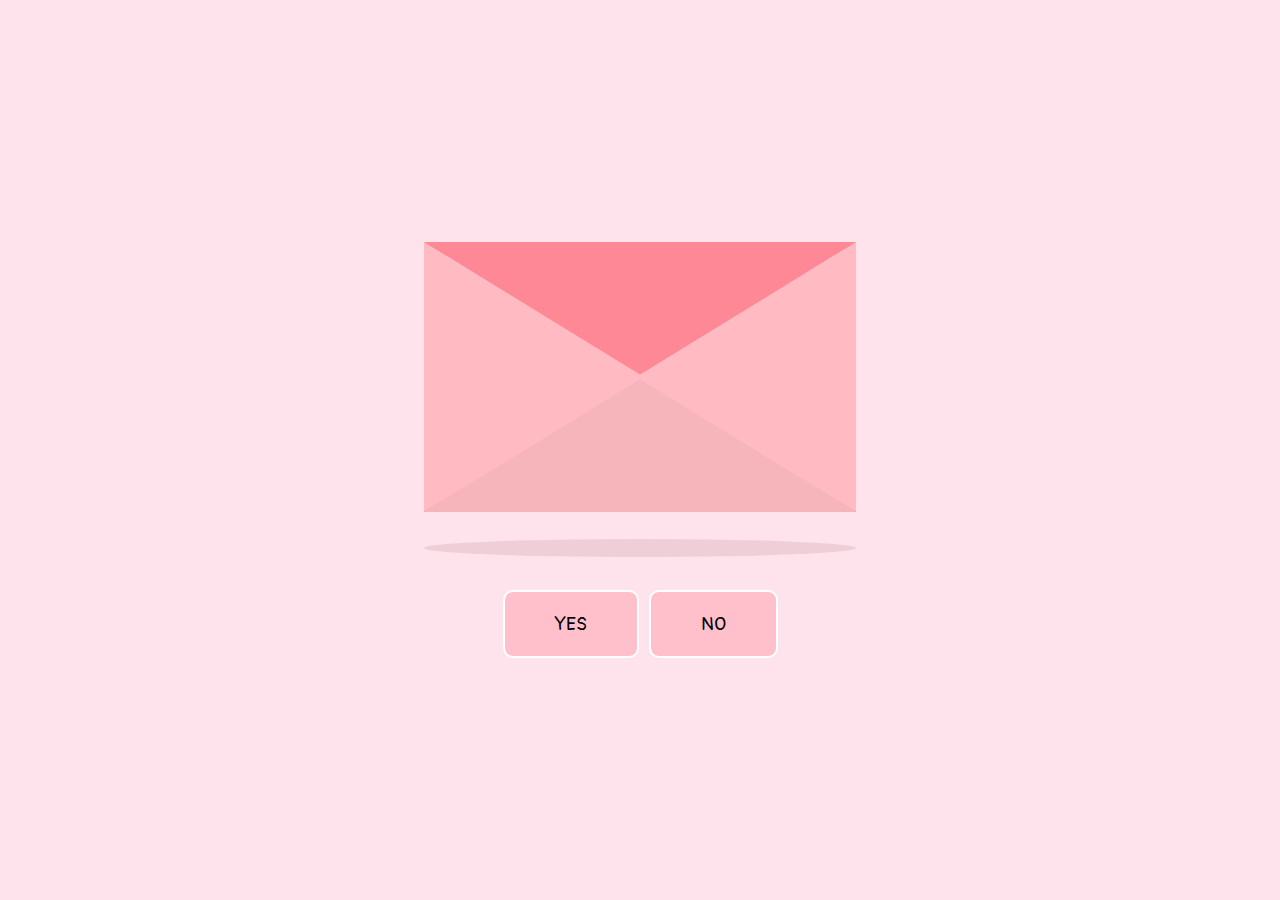
<file: index.html>
<!DOCTYPE html>
<html lang="en">

<head>
    <meta charset="UTF-8">
    <meta name="viewport" content="width=device-width, initial-scale=1.0">
    <title>Valentines Day</title>
    <link rel="stylesheet" href="index.css">
</head>

<body>


    <div class="container">
        <div class="envelope"></div>
        <div class="card">
            <h1 class="message">CHI CHI BE MY VALENTINE?</h1>
            <div class="pikachu">
                <div class="limbs"></div>
                <div class="heart"></div>
                <div class="arms"></div>
                <div class="smile"></div>
            </div>
        </div>
        <div class="cover"></div>
        <div class="lid"></div>
        <div class="shadow"></div>
        <div class="btn">
            <a href="yes.html" class="button-yes">YES</a>
            <a href="no.html" class="button-no">NO</a >
        </div>
    </div>

    
</body>

</html>
</file>
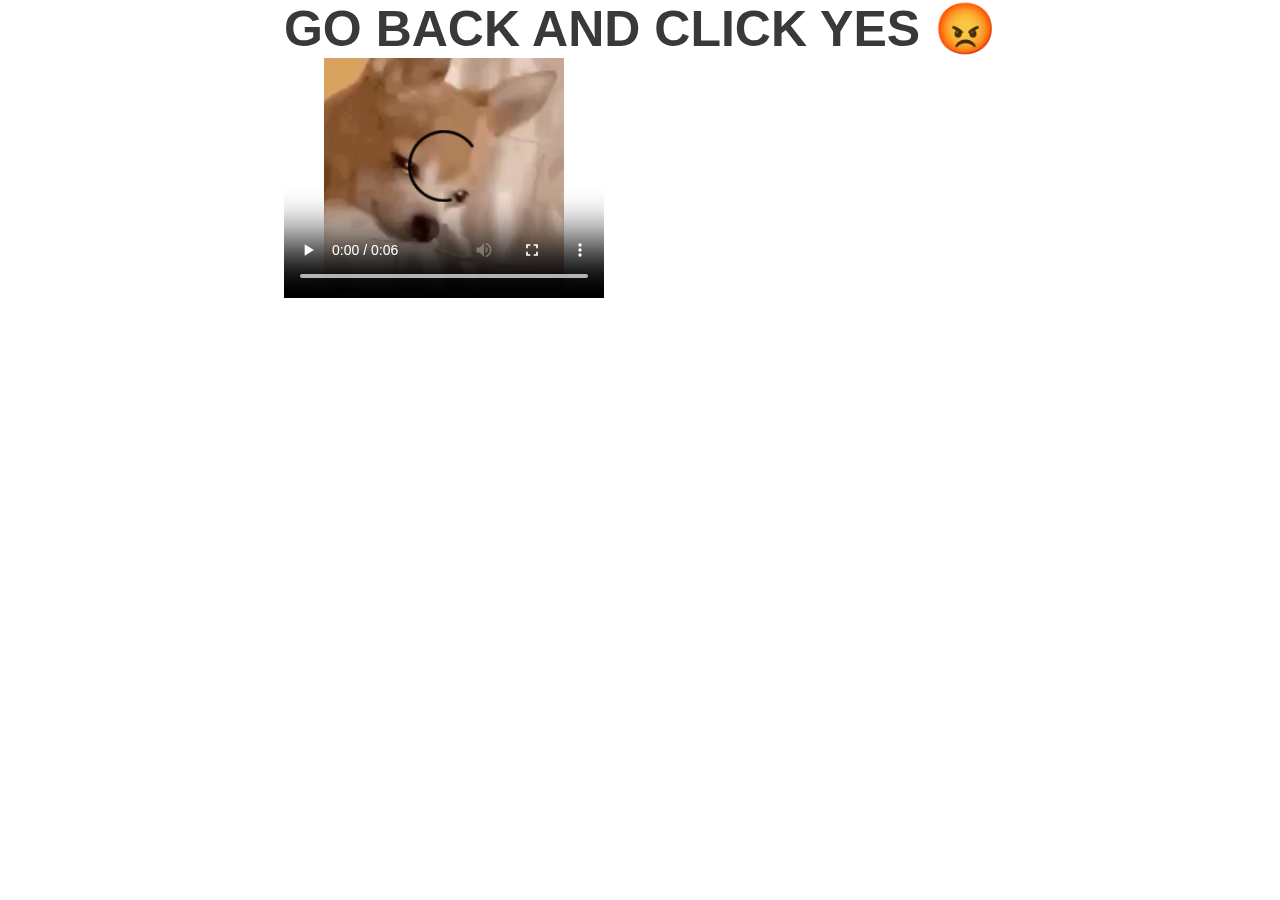
<file: no.html>
<!DOCTYPE html>
<html lang="en">
<head>
    <meta charset="UTF-8">
    <meta name="viewport" content="width=device-width, initial-scale=1.0">
    <title>Document</title>
    <style>
        *{
            padding: 0;
            margin: 0;
            font-family: sans-serif;
            box-sizing: border-box;
        }

        body{
            display: flex;
            
        }

        .center{
            margin: auto;
        }

        p{
            font-size: 50px;
            color: #3a3838;
            font-weight: 700;
            text-align: center;
        }
    </style>
</head>
<body>
   <div class="center">
    <p>GO BACK AND CLICK YES &#128545;</p>
    <video width="320" height="240" autoplay controls>
        <source src="sad.mp4" type="video/mp4">
      Your browser does not support the video tag.
      </video>
   </div>
</html>
</file>
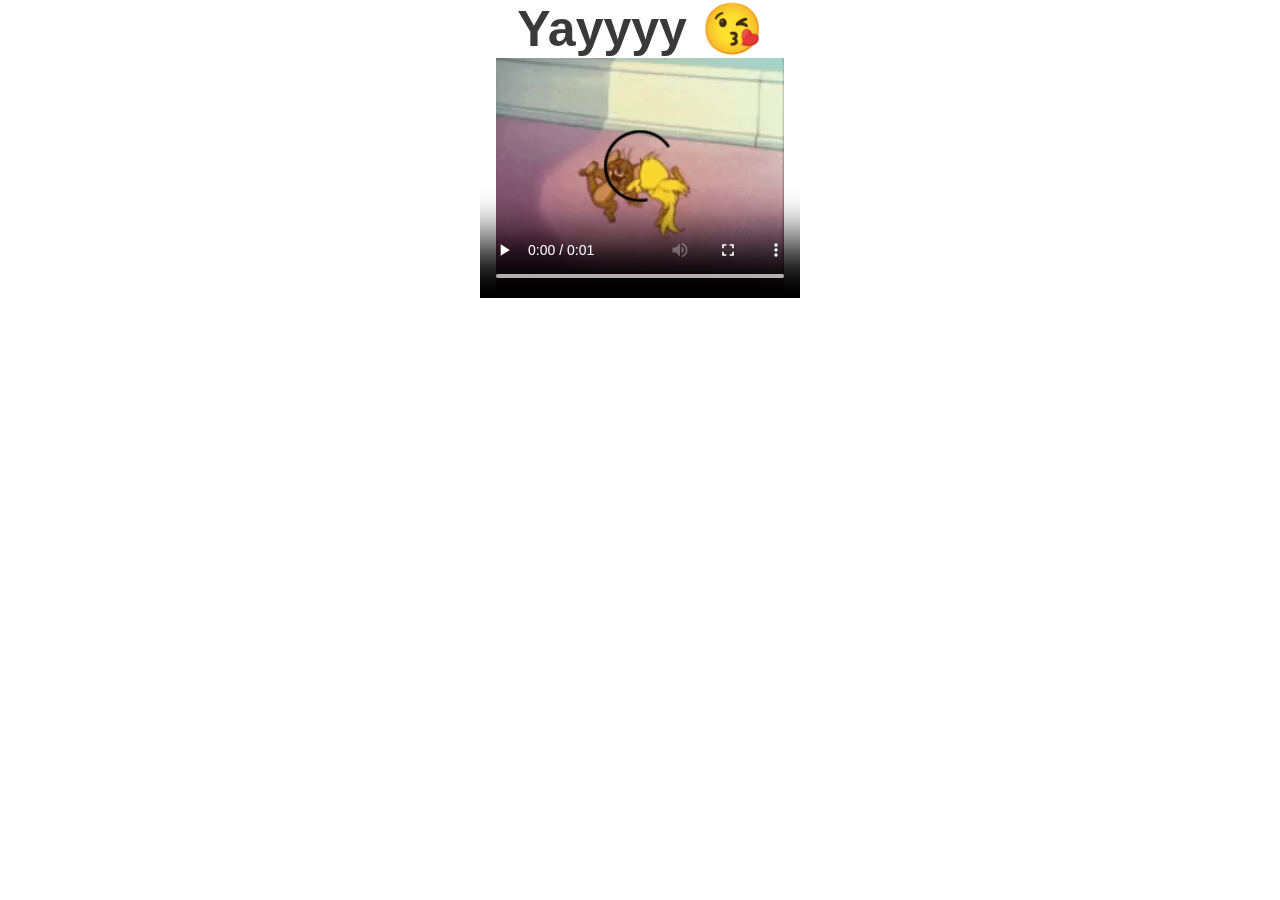
<file: yes.html>
<!DOCTYPE html>
<html lang="en">
<head>
    <meta charset="UTF-8">
    <meta name="viewport" content="width=device-width, initial-scale=1.0">
    <title>Document</title>
    <style>
        *{
            padding: 0;
            margin: 0;
            font-family: sans-serif;
            box-sizing: border-box;
        }

        body{
            display: flex;
            
        }

        .center{
            margin: auto;
        }

        p{
            font-size: 50px;
            color: #3a3838;
            font-weight: 700;
            text-align: center;
        }
    </style>
</head>
<body>
   <div class="center">
    <p>Yayyyy &#128536;</p>
    <video width="320" height="240" autoplay controls>
        <source src="happy.gif" type="video/mp4">
      Your browser does not support the video tag.
      </video>
   </div>
</html>
</file>
<file: index.css>
@import url('https://fonts.googleapis.com/css2?family=Pangolin&display=swap');

* {
  margin: 0;
  padding: 0;
}

body {
  height: 100vh;
  width: 100vw;
  background: #FFE3EC;
  font-family: 'Pangolin', cursive;
  font-size: 1vmin;
  display: flex;
  align-items: center;
  justify-content: center;
}

.container {
  position: relative;
  top: 0vmin;
}

.envelope {
  position: relative;
  background: #eb7885;
  height: 30vmin;
  width: 48vmin;
}

.card {
  position: absolute;
  background: white;
  height: 25vmin;
  width: 43vmin;
  
  display: flex;
  flex-direction: column;
  justify-content: center;
  align-items: center;
  left: 2.5vmin;
  top: 0vmin;
  
  animation: slide-rev 0.2s ease-out;
}

.message {
  position: absolute;
  top: 5vmin;
}

.pikachu {
  position: absolute;
  background: #f9ebaa;
  height: 8vmin;
  width: 10vmin;
  border-radius: 40%;
  top: 15vmin;
  display: flex;
}
.pikachu::before {
  content: '';
  position: absolute;
  background: #f9ebaa;
  height: 6vmin;
  width: 9vmin;
  border-radius: 90% 90% 60% 60%;
  top: -4vmin;
  left: 0.5vmin;
}
.pikachu::after {
  content: '';
  position: absolute;
  background: transparent;
  height: 1vmin;
  width: 1vmin;
  top: 2vmin;
  left: -1.5vmin;
  color: #4a4947;
  border-radius: 50%;
  box-shadow:
    4vmin -3.5vmin, 8vmin -3.5vmin,
    2vmin -2vmin #fad598, 10vmin -2vmin #fad598,
    3vmin 5vmin #f9ebaa, 9.3vmin 5vmin #f9ebaa;
}

.smile {
  position: relative;
  background: transparent;
  height: 1vmin;
  width: 1vmin;
  border-radius: 50%;
  border-bottom: 0.3vmin solid #4a4947;
  left: -5vmin;
  top: -1.3vmin;
}

.smile::before {
  position: absolute;
  content: '';
  background: transparent;
  height: 1vmin;
  width: 1vmin;
  border-radius: 50%;
  border-bottom: 0.3vmin solid #4a4947;
  left: 0.7vmin;
}

.limbs {
  position: relative;
  width: 0; 
  height: 0; 
  border-left: 1vmin solid transparent;
  border-right: 1vmin solid transparent;  
  border-bottom: 6vmin solid #f9ebaa;
  border-radius: 80%;
  top: -6vmin;
  left: 1vmin;
  transform: rotate(-20deg);
}

.limbs::before {
  content: '';
  position: absolute;
  background: #f9ebaa;
  width: 5vmin;
  height: 2vmin;
  border-radius: 40%;
  top: 10vmin;
  left: 4vmin;
  box-shadow: 
    -1vmin 1.5vmin #f9ebaa;
}

.limbs::after {
  content: '';
  position: absolute;
  width: 0; 
  height: 0; 
  border-left: 1vmin solid transparent;
  border-right: 1vmin solid transparent;  
  border-bottom: 6vmin solid #f9ebaa;
  border-radius: 80%;
  top: 3vmin;
  left: 5vmin;
  transform: rotate(40deg);
}

.heart {
  position: relative;
  width: 5vmin;
  height: 4vmin;
  top: 2vmin;
  left: 0.6vmin;
}
.heart:before,
.heart:after {
  position: absolute;
  content: "";
  left: 2.5vmin;
  top: 0;
  width: 2.5vmin;
  height: 4vmin;
  background: #fc978b;
  border-radius: 2.5vmin 2.5vmin 0 0;
  transform: rotate(-45deg);
  transform-origin: 0 100%;
}
.heart:after {
  left: 0;
  transform: rotate(45deg);
  transform-origin: 100% 100%;
}

.arms {
  position: relative;
  background: #f9ebaa;
  width: 4.2vmin; 
  height: 2vmin; 
  border-radius: 60% 60% 90% 60% / 50% 50% 90% 90%;
  top: 3vmin;
  left: -5vmin;
}
.arms::after {
  content: '';
  position: absolute;
  background: #f9ebaa;
  width: 4vmin; 
  height: 2vmin; 
  border-radius: 60% 60% 90% 60% / 50% 50% 90% 90%;
  left: 5vmin;
  top: 0vmin;
}

.cover {
  position: absolute;
  height: 0;
  width: 0;
  
  border-bottom: 15vmin solid #f5b5bb;
  border-left: 24vmin solid transparent;
  border-right: 24vmin solid transparent;
  top: 15vmin;
  z-index: 3;
}

.cover::after { /*left triangle*/
  position: absolute;
  content: '';
  border-left: 24.5vmin solid #ffbbc1;
  border-bottom: 15vmin solid transparent;
  border-top: 15vmin solid transparent;
  top: -15vmin;
  left: -24vmin;
}

.cover::before {
  position: absolute;
  content: '';
  border-right: 24.5vmin solid #ffbbc1;
  border-bottom: 15vmin solid transparent;
  border-top: 15vmin solid transparent;
  top: -15vmin;
  left: -0.5vmin;
}

.lid {
  position: absolute;
  height: 0;
  width: 0;
  
  border-top: 15vmin solid #ff8896;
  border-left: 24vmin solid transparent;
  border-right: 24vmin solid transparent;

  top: 0;
  transform-origin: top;
  animation: open-rev 2s;
}

.container:hover .lid {
  animation: open 0.5s;
  animation-fill-mode: forwards;
}

.container:hover .card {
  animation: slide 0.2s;
  animation-delay: 0.5s;
  animation-fill-mode: forwards;
}

.shadow {
  position: relative;
  top: 3vmin;
  border-radius: 50%; 
  opacity: 0.7;
  height: 2vmin;
  width: 48vmin;
  background: #e8c5d0;
}

@keyframes open {
  100% {
    transform: rotatex(180deg);
  }
}

@keyframes slide {
  100% {
    transform: translatey(-15vmin);
    z-index: 2;
  }
}

@keyframes open-rev {
  from {
    transform: rotatex(-180deg);

  }
}

@keyframes slide-rev {
  from {
    transform: translatey(-15vmin);
  }
}

.btn {
   margin-top: 60px;
   width: 100%;
   display: flex;
   gap: 10px;
   flex-wrap: wrap;
   align-items: center;
   justify-content: center;
}

.btn a{
    max-width: 50px;
padding: 20px 50px;
background-color: pink;
border: 2px #fff solid;
border-radius: 10px;
font-size: 19px;
color: #000;
text-decoration: none;
}
</file>
